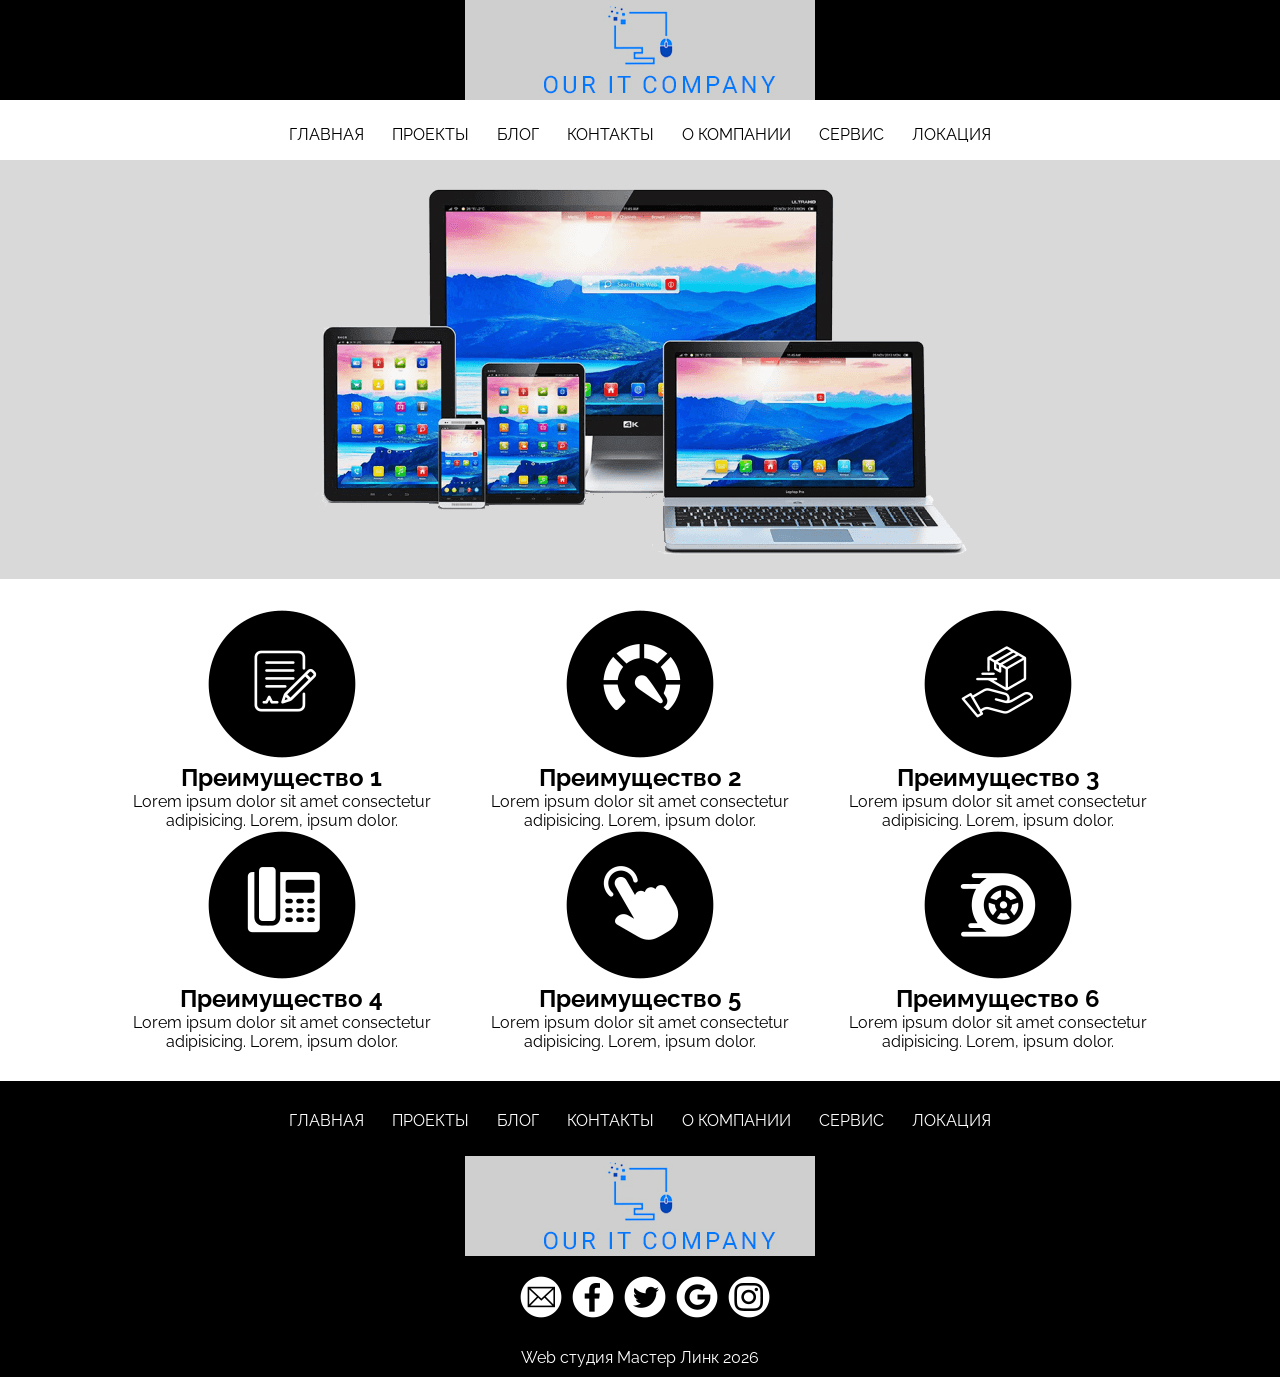
<file: index.html>
<!DOCTYPE html>
<html lang="en">

<head>
    <meta charset="UTF-8">
    <meta name="viewport" content="width=device-width, initial-scale=1.0">
    <title>Вёрстка Адаптивного Сайта</title>
    <link rel="stylesheet" href="css/style.css">

    <!-- подключение google шрифта Raleway -->
    <link rel="preconnect" href="https://fonts.googleapis.com">
    <link rel="preconnect" href="https://fonts.gstatic.com" crossorigin>
    <link
        href="https://fonts.googleapis.com/css2?family=Google+Sans:ital,opsz,wght@0,17..18,400..700;1,17..18,400..700&family=Open+Sans:ital,wght@0,300..800;1,300..800&family=Raleway:ital,wght@0,100..900;1,100..900&display=swap"
        rel="stylesheet">

</head>

<body>

    <header class="header">

        <div class="logo">
            <a href="index.html">
                <img class="grafic_logo" src="images/Logotip.jpg" alt="logo">
            </a>
        </div>

        <nav>
            <div class="top_nav" id="my_top_nav">
                <a href="index.html">ГЛАВНАЯ</a>
                <a href="projects.html">ПРОЕКТЫ</a>
                <a href="blog.html">БЛОГ</a>
                <a href="contacts.html">КОНТАКТЫ</a>
                <a href="about.html">О КОМПАНИИ</a>
                <a href="services.html">СЕРВИС</a>
                <a href="location.html">ЛОКАЦИЯ</a>
                <a id="menu" href="#" class="icon">&#9776</a>
            </div>
        </nav>

    </header>

    <main class="main">

        <div class="block_adapt_img">
            <img src="images/meb_img.jpg" alt="" class="mw-100">
        </div>

        <div class="advantages_container">
            <div class="anvantages">
                <div class="advantages_items">
                    <img src="images/Advantages_1.png" alt="">
                    <h2>Преимущество 1</h2>
                    <p>Lorem ipsum dolor sit amet consectetur adipisicing. Lorem, ipsum dolor.</p>
                </div>
                <div class="advantages_items">
                    <img src="images/Advantages_2.png" alt="">
                    <h2>Преимущество 2</h2>
                    <p>Lorem ipsum dolor sit amet consectetur adipisicing. Lorem, ipsum dolor.</p>
                </div>
                <div class="advantages_items">
                    <img src="images/Advantages_3.png" alt="">
                    <h2>Преимущество 3</h2>
                    <p>Lorem ipsum dolor sit amet consectetur adipisicing. Lorem, ipsum dolor.</p>
                </div>
                <div class="advantages_items">
                    <img src="images/Advantages_4.png" alt="">
                    <h2>Преимущество 4</h2>
                    <p>Lorem ipsum dolor sit amet consectetur adipisicing. Lorem, ipsum dolor.</p>
                </div>
                <div class="advantages_items">
                    <img src="images/Advantages_5.png" alt="">
                    <h2>Преимущество 5</h2>
                    <p>Lorem ipsum dolor sit amet consectetur adipisicing. Lorem, ipsum dolor.</p>
                </div>
                <div class="advantages_items">
                    <img src="images/Advantages_6.png" alt="">
                    <h2>Преимущество 6</h2>
                    <p>Lorem ipsum dolor sit amet consectetur adipisicing. Lorem, ipsum dolor.</p>
                </div>
            </div>
        </div>

    </main>

    <footer class="footer">

        <nav>
            <div class="footer_top_nav" id="footer_my_top_nav">
                <a href="index.html">ГЛАВНАЯ</a>
                <a href="projects.html">ПРОЕКТЫ</a>
                <a href="blog.html">БЛОГ</a>
                <a href="contacts.html">КОНТАКТЫ</a>
                <a href="about.html">О КОМПАНИИ</a>
                <a href="services.html">СЕРВИС</a>
                <a href="location.html">ЛОКАЦИЯ</a>
                <a id="menu_footer" href="#" class="icon">&#9776</a>
            </div>
        </nav>

        <div class="logo">
            <a href="index.html">
                <img class="grafic_logo" src="images/Logotip.jpg" alt="logo">
            </a>
        </div>

        <!-- <div class="social">
            <a href=""><img src="images/Icon_social_1.png" alt=""></a>
            <a href=""><img src="images/Icon_social_2.png" alt=""></a>
            <a href=""><img src="images/Icon_social_3.png" alt=""></a>
            <a href=""><img src="images/Icon_social_4.png" alt=""></a>
            <a href=""><img src="images/Icon_social_5.png" alt=""></a>
        </div> -->

         <div class="social">
            <a href="" class="img_link_1"></a>
            <a href="" class="img_link_2"></a>
            <a href="" class="img_link_3"></a>
            <a href="" class="img_link_4"></a>
            <a href="" class="img_link_5"></a>
        </div>

        <div class="footer_text">
            <p>Web студия Мастер Линк 2026</p>
        </div>

    </footer>


    <script src="js/script.js"></script>

</body>

</html>
</file>
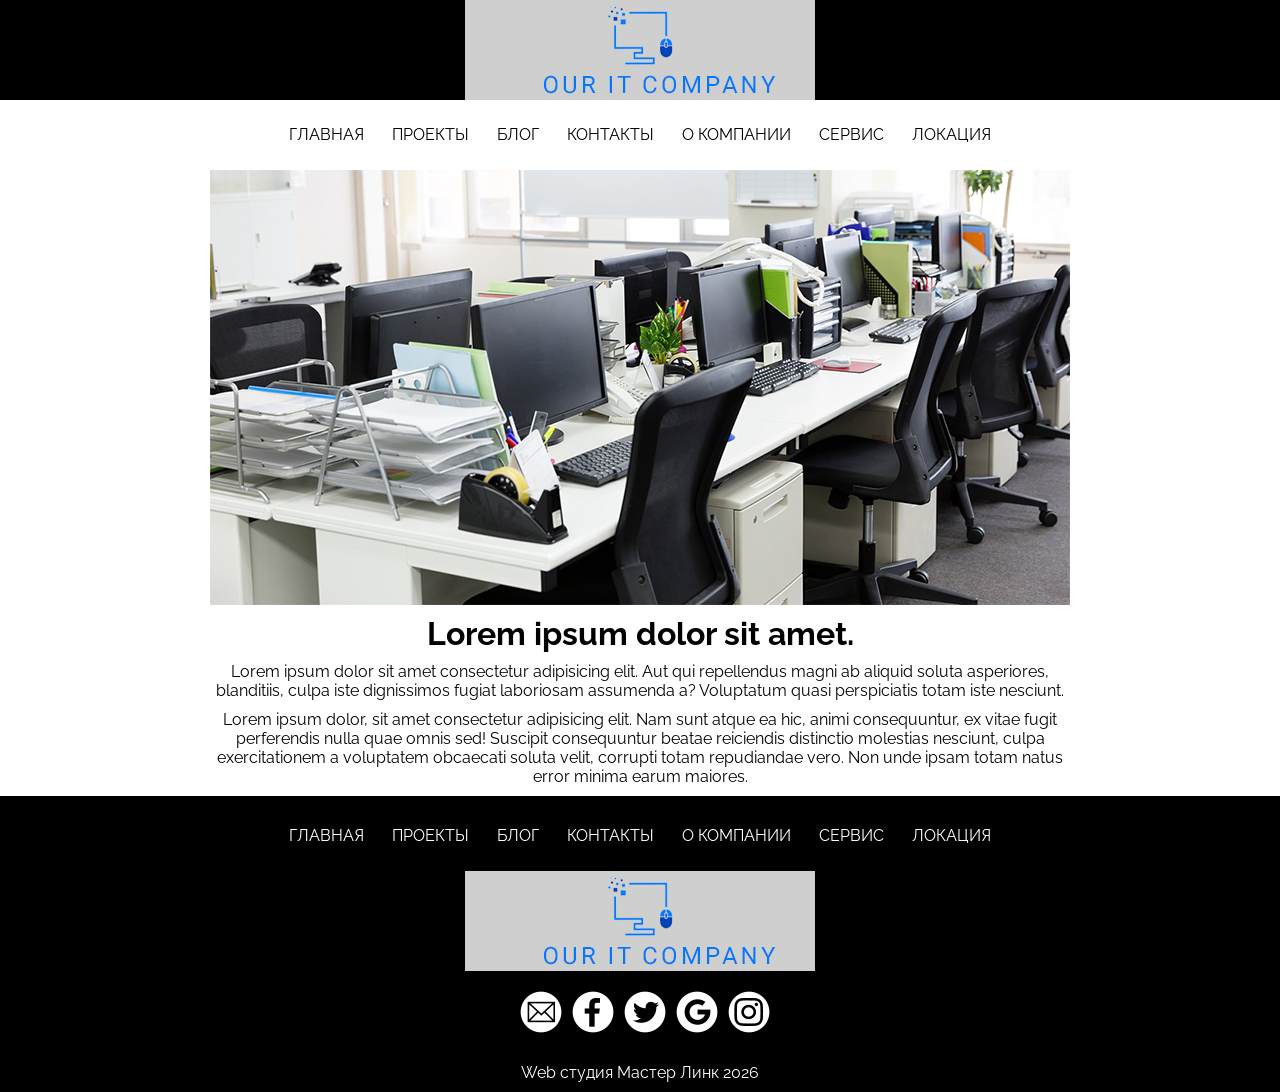
<file: about.html>
<!DOCTYPE html>
<html lang="en">

<head>
    <meta charset="UTF-8">
    <meta name="viewport" content="width=device-width, initial-scale=1.0">
    <title>Вёрстка Адаптивного Сайта</title>
    <link rel="stylesheet" href="css/style.css">

    <!-- подключение google шрифта Raleway -->
    <link rel="preconnect" href="https://fonts.googleapis.com">
    <link rel="preconnect" href="https://fonts.gstatic.com" crossorigin>
    <link
        href="https://fonts.googleapis.com/css2?family=Google+Sans:ital,opsz,wght@0,17..18,400..700;1,17..18,400..700&family=Open+Sans:ital,wght@0,300..800;1,300..800&family=Raleway:ital,wght@0,100..900;1,100..900&display=swap"
        rel="stylesheet">

</head>

<body>

    <header class="header">

        <div class="logo">
            <a href="index.html">
                <img class="grafic_logo" src="images/Logotip.jpg" alt="logo">
            </a>
        </div>

        <nav>
            <div class="top_nav" id="my_top_nav">
                <a href="index.html">ГЛАВНАЯ</a>
                <a href="projects.html">ПРОЕКТЫ</a>
                <a href="blog.html">БЛОГ</a>
                <a href="contacts.html">КОНТАКТЫ</a>
                <a href="about.html">О КОМПАНИИ</a>
                <a href="services.html">СЕРВИС</a>
                <a href="location.html">ЛОКАЦИЯ</a>
                <a id="menu" href="#" class="icon">&#9776</a>
            </div>
        </nav>

    </header>

    <main class="main">

        <div class="about_container">
            <img src="images/About_company.png" alt="">
            <h1>Lorem ipsum dolor sit amet.</h1>
            <p>Lorem ipsum dolor sit amet consectetur adipisicing elit. Aut qui
                repellendus magni ab aliquid soluta asperiores, blanditiis, culpa
                iste dignissimos fugiat laboriosam assumenda a? Voluptatum quasi
                perspiciatis totam iste nesciunt.</p> 
            <p>Lorem ipsum dolor, sit amet consectetur adipisicing elit.
                Nam sunt atque ea hic, animi consequuntur, ex vitae fugit
                perferendis nulla quae omnis sed! Suscipit consequuntur beatae
                reiciendis distinctio molestias nesciunt, culpa exercitationem a
                voluptatem obcaecati soluta velit, corrupti totam repudiandae vero.
                Non unde ipsam totam natus error minima earum maiores.</p>
        </div>

    </main>

    <footer class="footer">

        <nav>
            <div class="footer_top_nav" id="footer_my_top_nav">
                <a href="index.html">ГЛАВНАЯ</a>
                <a href="projects.html">ПРОЕКТЫ</a>
                <a href="blog.html">БЛОГ</a>
                <a href="contacts.html">КОНТАКТЫ</a>
                <a href="about.html">О КОМПАНИИ</a>
                <a href="services.html">СЕРВИС</a>
                <a href="location.html">ЛОКАЦИЯ</a>
                <a id="menu_footer" href="#" class="icon">&#9776</a>
            </div>
        </nav>

        <div class="logo">
            <a href="index.html">
                <img class="grafic_logo" src="images/Logotip.jpg" alt="logo">
            </a>
        </div>

        <!-- <div class="social">
            <a href=""><img src="images/Icon_social_1.png" alt=""></a>
            <a href=""><img src="images/Icon_social_2.png" alt=""></a>
            <a href=""><img src="images/Icon_social_3.png" alt=""></a>
            <a href=""><img src="images/Icon_social_4.png" alt=""></a>
            <a href=""><img src="images/Icon_social_5.png" alt=""></a>
        </div> -->

        <div class="social">
            <a href="" class="img_link_1"></a>
            <a href="" class="img_link_2"></a>
            <a href="" class="img_link_3"></a>
            <a href="" class="img_link_4"></a>
            <a href="" class="img_link_5"></a>
        </div>

        <div class="footer_text">
            <p>Web студия Мастер Линк 2026</p>
        </div>

    </footer>


    <script src="js/script.js"></script>

</body>

</html>
</file>
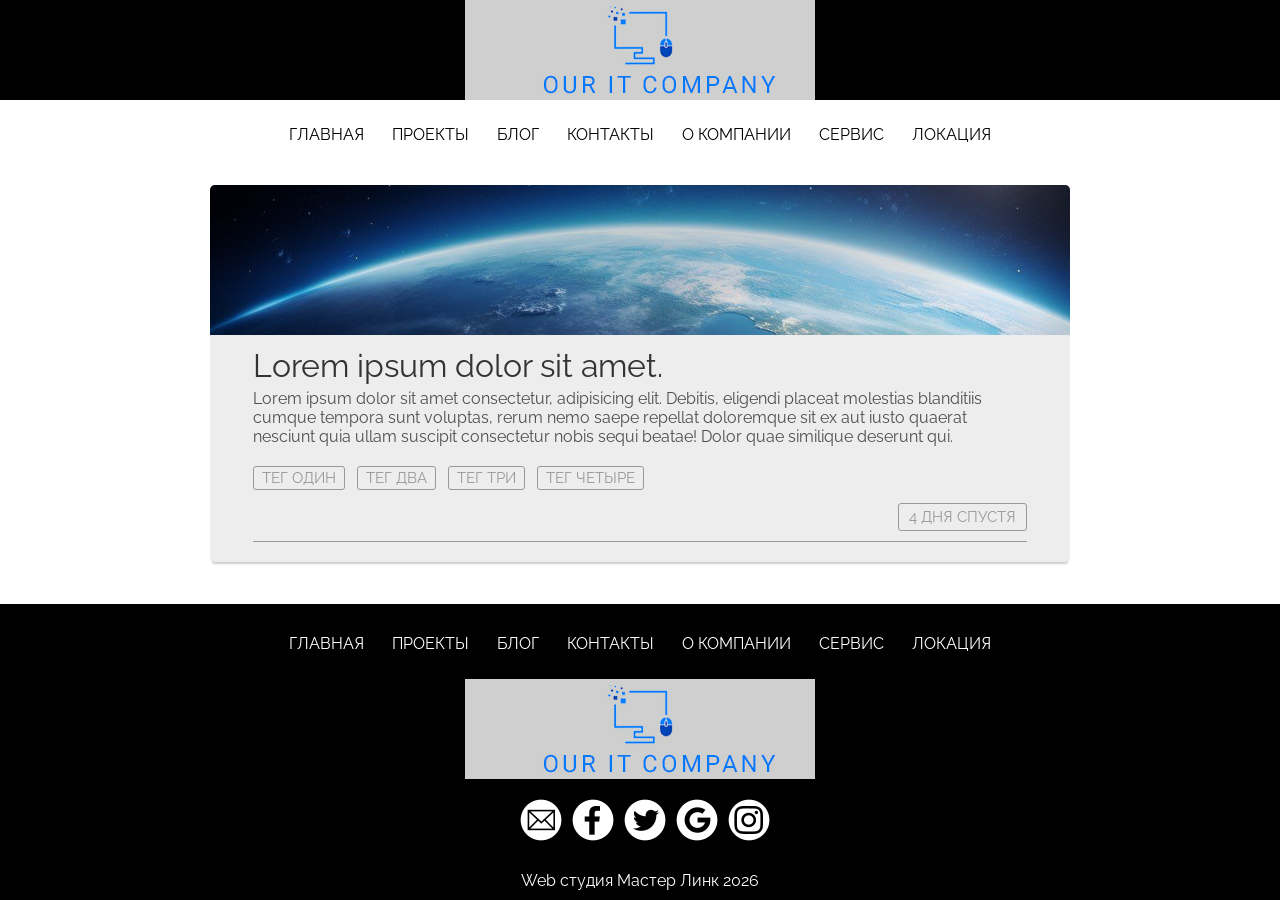
<file: blog.html>
<!DOCTYPE html>
<html lang="en">

<head>
    <meta charset="UTF-8">
    <meta name="viewport" content="width=device-width, initial-scale=1.0">
    <title>Вёрстка Адаптивного Сайта</title>
    <link rel="stylesheet" href="css/style.css">

    <!-- подключение google шрифта Raleway -->
    <link rel="preconnect" href="https://fonts.googleapis.com">
    <link rel="preconnect" href="https://fonts.gstatic.com" crossorigin>
    <link
        href="https://fonts.googleapis.com/css2?family=Google+Sans:ital,opsz,wght@0,17..18,400..700;1,17..18,400..700&family=Open+Sans:ital,wght@0,300..800;1,300..800&family=Raleway:ital,wght@0,100..900;1,100..900&display=swap"
        rel="stylesheet">

</head>

<body>

    <header class="header">

        <div class="logo">
            <a href="index.html">
                <img class="grafic_logo" src="images/Logotip.jpg" alt="logo">
            </a>
        </div>

        <nav>
            <div class="top_nav" id="my_top_nav">
                <a href="index.html">ГЛАВНАЯ</a>
                <a href="projects.html">ПРОЕКТЫ</a>
                <a href="blog.html">БЛОГ</a>
                <a href="contacts.html">КОНТАКТЫ</a>
                <a href="about.html">О КОМПАНИИ</a>
                <a href="services.html">СЕРВИС</a>
                <a href="location.html">ЛОКАЦИЯ</a>
                <a id="menu" href="#" class="icon">&#9776</a>
            </div>
        </nav>

    </header>

    <main class="main">

        <div class="blog_container">
            <div class="blog_header">
                <div class="blog_cover">

                </div>
            </div>
            <div class="blog_body">
                <div class="blog_title">
                    <h1><a href="#">Lorem ipsum dolor sit amet.</a></h1>
                </div>
                <div class="blog_text">
                    <p>Lorem ipsum dolor sit amet consectetur, adipisicing elit.
                        Debitis, eligendi placeat molestias blanditiis cumque tempora
                        sunt voluptas, rerum nemo saepe repellat doloremque sit ex aut
                        iusto quaerat nesciunt quia ullam suscipit consectetur nobis
                        sequi beatae! Dolor quae similique deserunt qui.</p>
                </div>
                <div class="blog_tags">
                    <ul>
                        <li><a href="#">Тег один</a>
                        </li>
                        <li><a href="#">Тег два</a>
                        </li>
                        <li><a href="#">Тег три</a>
                        </li>
                        <li><a href="#">Тег четыре</a>
                        </li>
                    </ul>
                </div>
            </div>
            <div class="blog_footer">
                <ul>
                    <li class="publication_date">4 дня спустя</li>
                </ul>
            </div>
        </div>


    </main>

    <footer class="footer">

        <nav>
            <div class="footer_top_nav" id="footer_my_top_nav">
                <a href="index.html">ГЛАВНАЯ</a>
                <a href="projects.html">ПРОЕКТЫ</a>
                <a href="blog.html">БЛОГ</a>
                <a href="contacts.html">КОНТАКТЫ</a>
                <a href="about.html">О КОМПАНИИ</a>
                <a href="services.html">СЕРВИС</a>
                <a href="location.html">ЛОКАЦИЯ</a>
                <a id="menu_footer" href="#" class="icon">&#9776</a>
            </div>
        </nav>

        <div class="logo">
            <a href="index.html">
                <img class="grafic_logo" src="images/Logotip.jpg" alt="logo">
            </a>
        </div>

        <!-- <div class="social">
            <a href=""><img src="images/Icon_social_1.png" alt=""></a>
            <a href=""><img src="images/Icon_social_2.png" alt=""></a>
            <a href=""><img src="images/Icon_social_3.png" alt=""></a>
            <a href=""><img src="images/Icon_social_4.png" alt=""></a>
            <a href=""><img src="images/Icon_social_5.png" alt=""></a>
        </div> -->

        <div class="social">
            <a href="" class="img_link_1"></a>
            <a href="" class="img_link_2"></a>
            <a href="" class="img_link_3"></a>
            <a href="" class="img_link_4"></a>
            <a href="" class="img_link_5"></a>
        </div>

        <div class="footer_text">
            <p>Web студия Мастер Линк 2026</p>
        </div>

    </footer>


    <script src="js/script.js"></script>

</body>

</html>
</file>
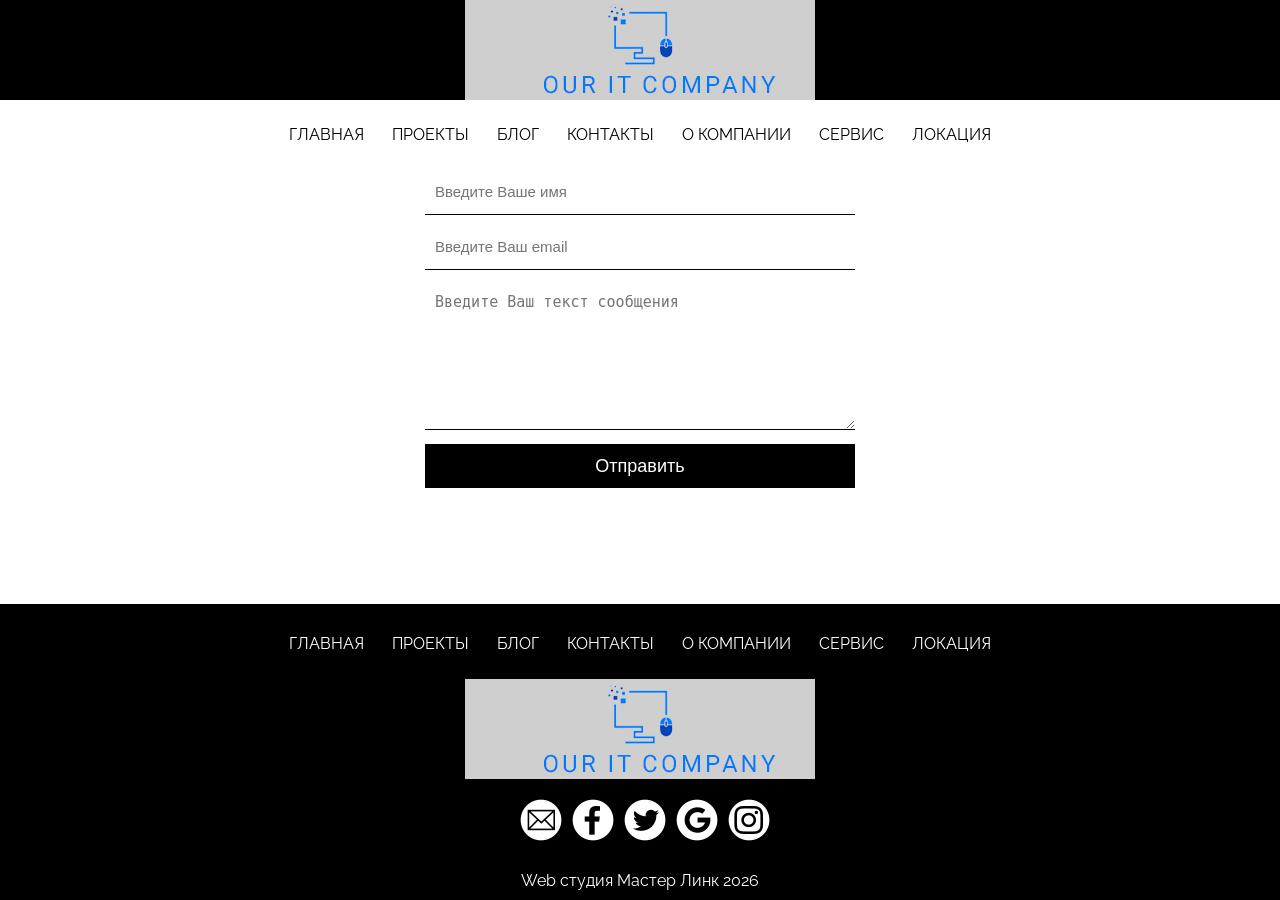
<file: contacts.html>
<!DOCTYPE html>
<html lang="en">

<head>
    <meta charset="UTF-8">
    <meta name="viewport" content="width=device-width, initial-scale=1.0">
    <title>Вёрстка Адаптивного Сайта</title>
    <link rel="stylesheet" href="css/style.css">

    <!-- подключение google шрифта Raleway -->
    <link rel="preconnect" href="https://fonts.googleapis.com">
    <link rel="preconnect" href="https://fonts.gstatic.com" crossorigin>
    <link
        href="https://fonts.googleapis.com/css2?family=Google+Sans:ital,opsz,wght@0,17..18,400..700;1,17..18,400..700&family=Open+Sans:ital,wght@0,300..800;1,300..800&family=Raleway:ital,wght@0,100..900;1,100..900&display=swap"
        rel="stylesheet">

</head>

<body>

    <header class="header">

        <div class="logo">
            <a href="index.html">
                <img class="grafic_logo" src="images/Logotip.jpg" alt="logo">
            </a>
        </div>

        <nav>
            <div class="top_nav" id="my_top_nav">
                <a href="index.html">ГЛАВНАЯ</a>
                <a href="projects.html">ПРОЕКТЫ</a>
                <a href="blog.html">БЛОГ</a>
                <a href="contacts.html">КОНТАКТЫ</a>
                <a href="about.html">О КОМПАНИИ</a>
                <a href="services.html">СЕРВИС</a>
                <a href="location.html">ЛОКАЦИЯ</a>
                <a id="menu" href="#" class="icon">&#9776</a>
            </div>
        </nav>

    </header>

    <main class="main">

        <div class="form_container">

            <form class="form" action="">
                <p><input type="text" class="feedback_input" name="name" placeholder="Введите Ваше имя" id="name"></p>
                <p><input type="text" class="feedback_input" name="email" placeholder="Введите Ваш email" id="email"></p>
                <p><textarea name="text" class="feedback_input" id="id_textarea" placeholder="Введите Ваш текст сообщения"></textarea></p> 
                <input type="submit" class="button_submit" value="Отправить">               
            </form>
            
        </div>

    </main>

    <footer class="footer">

        <nav>
            <div class="footer_top_nav" id="footer_my_top_nav">
                <a href="index.html">ГЛАВНАЯ</a>
                <a href="projects.html">ПРОЕКТЫ</a>
                <a href="blog.html">БЛОГ</a>
                <a href="contacts.html">КОНТАКТЫ</a>
                <a href="about.html">О КОМПАНИИ</a>
                <a href="services.html">СЕРВИС</a>
                <a href="location.html">ЛОКАЦИЯ</a>
                <a id="menu_footer" href="#" class="icon">&#9776</a>
            </div>
        </nav>

        <div class="logo">
            <a href="index.html">
                <img class="grafic_logo" src="images/Logotip.jpg" alt="logo">
            </a>
        </div>

        <!-- <div class="social">
            <a href=""><img src="images/Icon_social_1.png" alt=""></a>
            <a href=""><img src="images/Icon_social_2.png" alt=""></a>
            <a href=""><img src="images/Icon_social_3.png" alt=""></a>
            <a href=""><img src="images/Icon_social_4.png" alt=""></a>
            <a href=""><img src="images/Icon_social_5.png" alt=""></a>
        </div> -->

        <div class="social">
            <a href="" class="img_link_1"></a>
            <a href="" class="img_link_2"></a>
            <a href="" class="img_link_3"></a>
            <a href="" class="img_link_4"></a>
            <a href="" class="img_link_5"></a>
        </div>

        <div class="footer_text">
            <p>Web студия Мастер Линк 2026</p>
        </div>

    </footer>


    <script src="js/script.js"></script>

</body>

</html>
</file>
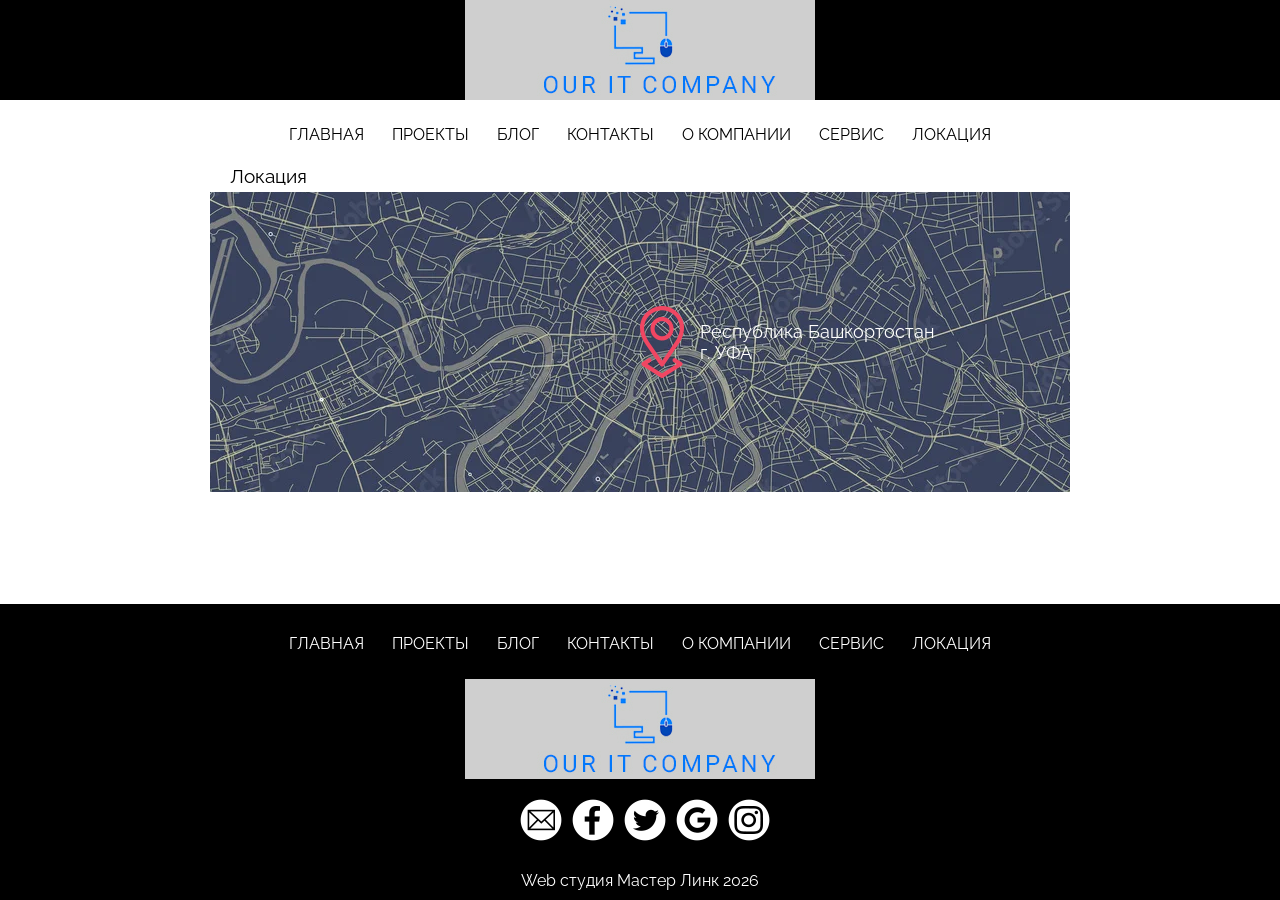
<file: location.html>
<!DOCTYPE html>
<html lang="en">

<head>
    <meta charset="UTF-8">
    <meta name="viewport" content="width=device-width, initial-scale=1.0">
    <title>Вёрстка Адаптивного Сайта</title>
    <link rel="stylesheet" href="css/style.css">

    <!-- подключение google шрифта Raleway -->
    <link rel="preconnect" href="https://fonts.googleapis.com">
    <link rel="preconnect" href="https://fonts.gstatic.com" crossorigin>
    <link
        href="https://fonts.googleapis.com/css2?family=Google+Sans:ital,opsz,wght@0,17..18,400..700;1,17..18,400..700&family=Open+Sans:ital,wght@0,300..800;1,300..800&family=Raleway:ital,wght@0,100..900;1,100..900&display=swap"
        rel="stylesheet">

</head>

<body>

    <header class="header">

        <div class="logo">
            <a href="index.html">
                <img class="grafic_logo" src="images/Logotip.jpg" alt="logo">
            </a>
        </div>

        <nav>
            <div class="top_nav" id="my_top_nav">
                <a href="index.html">ГЛАВНАЯ</a>
                <a href="projects.html">ПРОЕКТЫ</a>
                <a href="blog.html">БЛОГ</a>
                <a href="contacts.html">КОНТАКТЫ</a>
                <a href="about.html">О КОМПАНИИ</a>
                <a href="services.html">СЕРВИС</a>
                <a href="location.html">ЛОКАЦИЯ</a>
                <a id="menu" href="#" class="icon">&#9776</a>
            </div>
        </nav>

    </header>

    <main class="main">

        <div id="map">

            <div class="map_header">
                <h3>Локация</h3>
            </div>

            <div class="map_img_and_text">
                <!-- данный пример из документации skypro (Размещение текста на изображении) -->
                <div class="image-container">
                    <img src="images/Map_img.png" alt="Описание изображения">
                    <div class="text-overlay">                       
                        Республика Башкортостан <br>
                        г. УФА
                    </div>
                </div>
                <!-- Конец примера skypro -->
            </div>           

        </div>
        
    </main>

    <footer class="footer">

        <nav>
            <div class="footer_top_nav" id="footer_my_top_nav">
                <a href="index.html">ГЛАВНАЯ</a>
                <a href="projects.html">ПРОЕКТЫ</a>
                <a href="blog.html">БЛОГ</a>
                <a href="contacts.html">КОНТАКТЫ</a>
                <a href="about.html">О КОМПАНИИ</a>
                <a href="services.html">СЕРВИС</a>
                <a href="location.html">ЛОКАЦИЯ</a>
                <a id="menu_footer" href="#" class="icon">&#9776</a>
            </div>
        </nav>

        <div class="logo">
            <a href="index.html">
                <img class="grafic_logo" src="images/Logotip.jpg" alt="logo">
            </a>
        </div>

        <!-- <div class="social">
            <a href=""><img src="images/Icon_social_1.png" alt=""></a>
            <a href=""><img src="images/Icon_social_2.png" alt=""></a>
            <a href=""><img src="images/Icon_social_3.png" alt=""></a>
            <a href=""><img src="images/Icon_social_4.png" alt=""></a>
            <a href=""><img src="images/Icon_social_5.png" alt=""></a>
        </div> -->

        <div class="social">
            <a href="" class="img_link_1"></a>
            <a href="" class="img_link_2"></a>
            <a href="" class="img_link_3"></a>
            <a href="" class="img_link_4"></a>
            <a href="" class="img_link_5"></a>
        </div>

        <div class="footer_text">
            <p>Web студия Мастер Линк 2026</p>
        </div>

    </footer>


    <script src="js/script.js"></script>

</body>

</html>
</file>
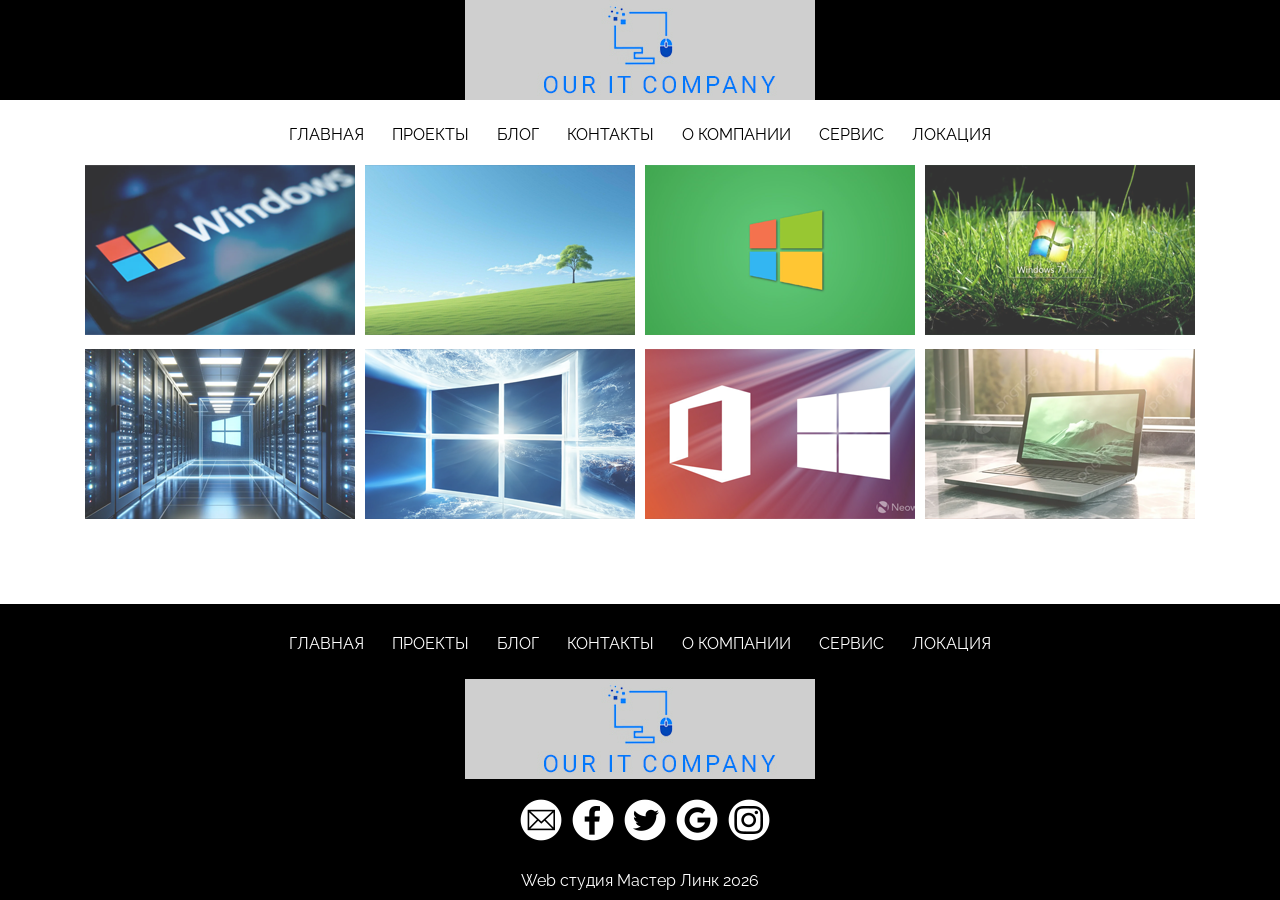
<file: projects.html>
<!DOCTYPE html>
<html lang="en">

<head>
    <meta charset="UTF-8">
    <meta name="viewport" content="width=device-width, initial-scale=1.0">
    <title>Вёрстка Адаптивного Сайта</title>
    <link rel="stylesheet" href="css/style.css">

    <!-- подключение google шрифта Raleway -->
    <link rel="preconnect" href="https://fonts.googleapis.com">
    <link rel="preconnect" href="https://fonts.gstatic.com" crossorigin>
    <link
        href="https://fonts.googleapis.com/css2?family=Google+Sans:ital,opsz,wght@0,17..18,400..700;1,17..18,400..700&family=Open+Sans:ital,wght@0,300..800;1,300..800&family=Raleway:ital,wght@0,100..900;1,100..900&display=swap"
        rel="stylesheet">

</head>

<body>

    <header class="header">

        <div class="logo">
            <a href="index.html">
                <img class="grafic_logo" src="images/Logotip.jpg" alt="logo">
            </a>
        </div>

        <nav>
            <div class="top_nav" id="my_top_nav">
                <a href="index.html">ГЛАВНАЯ</a>
                <a href="projects.html">ПРОЕКТЫ</a>
                <a href="blog.html">БЛОГ</a>
                <a href="contacts.html">КОНТАКТЫ</a>
                <a href="about.html">О КОМПАНИИ</a>
                <a href="services.html">СЕРВИС</a>
                <a href="location.html">ЛОКАЦИЯ</a>
                <a id="menu" href="#" class="icon">&#9776</a>
            </div>
        </nav>

    </header>

    <main class="main">

        <div class="project">
            <div class="gallery">
                <div class="photo_item">
                    <img src="images/gallery_slides/Img_gallery_1.png" alt="">
                </div>
                <div class="photo_item">
                    <img src="images/gallery_slides/Img_gallery_2.png" alt="">
                </div>
                <div class="photo_item">
                    <img src="images/gallery_slides/Img_gallery_3.png" alt="">
                </div>
                <div class="photo_item">
                    <img src="images/gallery_slides/Img_gallery_4.png" alt="">
                </div>
                <div class="photo_item">
                    <img src="images/gallery_slides/Img_gallery_5.png" alt="">
                </div>
                <div class="photo_item">
                    <img src="images/gallery_slides/Img_gallery_6.png" alt="">
                </div>
                <div class="photo_item">
                    <img src="images/gallery_slides/Img_gallery_7.png" alt="">
                </div>
                  <div class="photo_item">
                    <img src="images/gallery_slides/Img_gallery_8.png" alt="">
                </div>
            </div>
        </div>

    </main>

    <footer class="footer">

        <nav>
            <div class="footer_top_nav" id="footer_my_top_nav">
                <a href="index.html">ГЛАВНАЯ</a>
                <a href="projects.html">ПРОЕКТЫ</a>
                <a href="blog.html">БЛОГ</a>
                <a href="contacts.html">КОНТАКТЫ</a>
                <a href="about.html">О КОМПАНИИ</a>
                <a href="services.html">СЕРВИС</a>
                <a href="location.html">ЛОКАЦИЯ</a>
                <a id="menu_footer" href="#" class="icon">&#9776</a>
            </div>
        </nav>

        <div class="logo">
            <a href="index.html">
                <img class="grafic_logo" src="images/Logotip.jpg" alt="logo">
            </a>
        </div>

        <!-- <div class="social">
            <a href=""><img src="images/Icon_social_1.png" alt=""></a>
            <a href=""><img src="images/Icon_social_2.png" alt=""></a>
            <a href=""><img src="images/Icon_social_3.png" alt=""></a>
            <a href=""><img src="images/Icon_social_4.png" alt=""></a>
            <a href=""><img src="images/Icon_social_5.png" alt=""></a>
        </div> -->

        <div class="social">
            <a href="" class="img_link_1"></a>
            <a href="" class="img_link_2"></a>
            <a href="" class="img_link_3"></a>
            <a href="" class="img_link_4"></a>
            <a href="" class="img_link_5"></a>
        </div>

        <div class="footer_text">
            <p>Web студия Мастер Линк 2026</p>
        </div>

    </footer>


    <script src="js/script.js"></script>

</body>

</html>
</file>
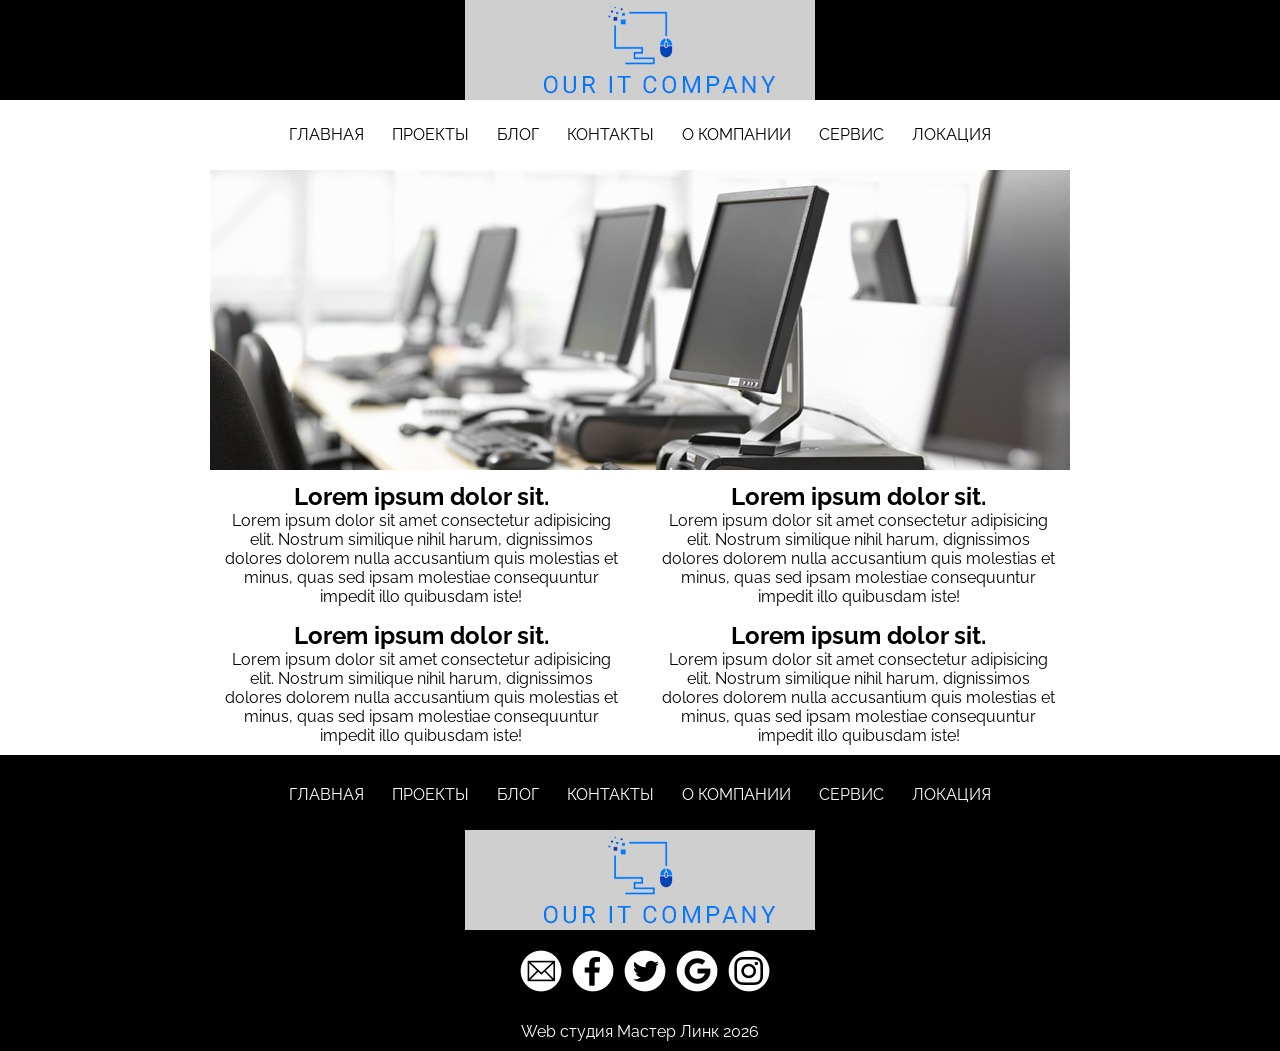
<file: services.html>
<!DOCTYPE html>
<html lang="en">

<head>
    <meta charset="UTF-8">
    <meta name="viewport" content="width=device-width, initial-scale=1.0">
    <title>Вёрстка Адаптивного Сайта</title>
    <link rel="stylesheet" href="css/style.css">

    <!-- подключение google шрифта Raleway -->
    <link rel="preconnect" href="https://fonts.googleapis.com">
    <link rel="preconnect" href="https://fonts.gstatic.com" crossorigin>
    <link
        href="https://fonts.googleapis.com/css2?family=Google+Sans:ital,opsz,wght@0,17..18,400..700;1,17..18,400..700&family=Open+Sans:ital,wght@0,300..800;1,300..800&family=Raleway:ital,wght@0,100..900;1,100..900&display=swap"
        rel="stylesheet">

</head>

<body>

    <header class="header">

        <div class="logo">
            <a href="index.html">
                <img class="grafic_logo" src="images/Logotip.jpg" alt="logo">
            </a>
        </div>

        <nav>
            <div class="top_nav" id="my_top_nav">
                <a href="index.html">ГЛАВНАЯ</a>
                <a href="projects.html">ПРОЕКТЫ</a>
                <a href="blog.html">БЛОГ</a>
                <a href="contacts.html">КОНТАКТЫ</a>
                <a href="about.html">О КОМПАНИИ</a>
                <a href="services.html">СЕРВИС</a>
                <a href="location.html">ЛОКАЦИЯ</a>
                <a id="menu" href="#" class="icon">&#9776</a>
            </div>
        </nav>

    </header>

    <main class="main">

        <div class="services_container">
            <img src="images/Services_img.png" alt="">
            <div class="services_blocks">
                <div class="services_item_block">
                    <h2>Lorem ipsum dolor sit.</h2>
                    <p>Lorem ipsum dolor sit amet consectetur adipisicing elit.
                        Nostrum similique nihil harum, dignissimos dolores dolorem
                        nulla accusantium quis molestias et minus, quas sed ipsam
                        molestiae consequuntur impedit illo quibusdam iste!</p>
                </div>
                <div class="services_item_block">
                    <h2>Lorem ipsum dolor sit.</h2>
                    <p>Lorem ipsum dolor sit amet consectetur adipisicing elit.
                        Nostrum similique nihil harum, dignissimos dolores dolorem
                        nulla accusantium quis molestias et minus, quas sed ipsam
                        molestiae consequuntur impedit illo quibusdam iste!</p>
                </div>
                <div class="services_item_block">
                    <h2>Lorem ipsum dolor sit.</h2>
                    <p>Lorem ipsum dolor sit amet consectetur adipisicing elit.
                        Nostrum similique nihil harum, dignissimos dolores dolorem
                        nulla accusantium quis molestias et minus, quas sed ipsam
                        molestiae consequuntur impedit illo quibusdam iste!</p>
                </div>
                <div class="services_item_block">
                    <h2>Lorem ipsum dolor sit.</h2>
                    <p>Lorem ipsum dolor sit amet consectetur adipisicing elit.
                        Nostrum similique nihil harum, dignissimos dolores dolorem
                        nulla accusantium quis molestias et minus, quas sed ipsam
                        molestiae consequuntur impedit illo quibusdam iste!</p>
                </div>
            </div>
        </div>

    </main>

    <footer class="footer">

        <nav>
            <div class="footer_top_nav" id="footer_my_top_nav">
                <a href="index.html">ГЛАВНАЯ</a>
                <a href="projects.html">ПРОЕКТЫ</a>
                <a href="blog.html">БЛОГ</a>
                <a href="contacts.html">КОНТАКТЫ</a>
                <a href="about.html">О КОМПАНИИ</a>
                <a href="services.html">СЕРВИС</a>
                <a href="location.html">ЛОКАЦИЯ</a>
                <a id="menu_footer" href="#" class="icon">&#9776</a>
            </div>
        </nav>

        <div class="logo">
            <a href="index.html">
                <img class="grafic_logo" src="images/Logotip.jpg" alt="logo">
            </a>
        </div>

        <!-- <div class="social">
            <a href=""><img src="images/Icon_social_1.png" alt=""></a>
            <a href=""><img src="images/Icon_social_2.png" alt=""></a>
            <a href=""><img src="images/Icon_social_3.png" alt=""></a>
            <a href=""><img src="images/Icon_social_4.png" alt=""></a>
            <a href=""><img src="images/Icon_social_5.png" alt=""></a>
        </div> -->

        <div class="social">
            <a href="" class="img_link_1"></a>
            <a href="" class="img_link_2"></a>
            <a href="" class="img_link_3"></a>
            <a href="" class="img_link_4"></a>
            <a href="" class="img_link_5"></a>
        </div>

        <div class="footer_text">
            <p>Web студия Мастер Линк 2026</p>
        </div>

    </footer>


    <script src="js/script.js"></script>

</body>

</html>
</file>
<file: css/style.css>
/* Урок 1    Начало     Шапка сайта */

* {
    margin: 0;
    padding: 0;
}

a {
    text-decoration: none;
}

li {
    text-decoration: none;
    list-style: none;
}

body {

    /* стили для подключения google шрифта Raleway */
    font-family: 'Raleway', sans-serif;

    /* .google-sans-<uniquifier> {
        font-family: "Google Sans", sans-serif;
        font-optical-sizing: auto;
        font-weight: <weight>;
        font-style: normal;
        font-variation-settings:
            "GRAD" 0;
    }

    .raleway-<uniquifier> {
        font-family: "Raleway", sans-serif;
        font-optical-sizing: auto;
        font-weight: <weight>;
        font-style: normal;
    }     */
}

/* Прижать футер к низу окна браузера */

html {
    height: 100%;
}

body {
    height: 100%;
    display: flex;
    flex-direction: column;
}

.header {}

.main {
    flex-grow: 1;
}

.footer {}

/* конец прижать футер к низу окна браузера */

.logo {
    background: #000;
    width: 100%;
    /* height: 110px; */
    /* высоту задавать не нужно - иначе при значении ширины 360 пикселей и меньше, 
    блок .logo не масштабируется, тоесть не сжимается, при уменьшении окна браузера */
    display: flex;
    justify-content: center;
}

.logo a {}

.grafic_logo {
    padding: 5px;
    max-width: 100%;
    box-sizing: border-box;
    display: block;
    margin: 0;
    padding: 0;
    /* box-sizing: border-box; - после установки этого свойства для img исчезает 
    горизонтальный скроллер для ширины 360 пикселов и меньше, 
    Ну и максимальная ширина - должна быть указана в 100% */
    /* border-box; это такое свойство которое изменяет алгоритмы расчёта ширины и высоты
    элемента, свойства width и height включают в себя значение полей и границ, кроме 
    отступов */
}

nav {
    margin: 0 auto;
    max-width: 860px;
    /* задаём значение ширины max-width: 860px, 
    если задать значение width:860px, то появится горизонтальный скроллер при ширине 860 
    пикселей и меньше */
    height: 50px;
    padding-top: 10px;
    /* border: 1px solid red; */
}

.top_nav {
    background: #fff;
    font-size: 16px;
    margin-top: 15px;
    /* border: 1px solid green; */
    text-align: center;
    /* центрирует меню */
}

.top_nav a {
    color: #000;
    text-align: center;
    padding: 14px 12px;
    font-size: 16px;
}

.top_nav a:hover {
    border-bottom: 2px solid #000;
}

.top_nav .icon {
    display: none;
}


/* Урок 2    Вёрстка на флексбокс    Адаптивное изображение    Преимущества */

.mw-100 {
    max-width: 100%;
    /* стиль для адаптивного изображения */
}

.block_adapt_img {
    background: #d9d9d9;
    /* background: red; */
    display: flex;
    justify-content: center;
    /* центрирование содержимого блока для изображения */
}

.advantages_container {
    display: flex;
    justify-content: center;
    /* background: red; */
}

.anvantages {
    /* width: 860px; */
    width: 80%;
    padding-top: 30px;
    padding-bottom: 30px;
    /* border: 1px solid blue; */
    display: flex;
    justify-content: space-between;
    text-align: center;
    flex-wrap: wrap;
}

.advantages_items {
    width: 30%;
    /* border: 1px solid red; */
}


/* Урок 3    Футер */

footer {
    width: 100%;
    height: auto;
    background: #000;
    margin: 0 auto;
    text-align: center;
    padding-top: 5px;
    color: #fff;
    /* border: 1px solid red; */
}

/* меню в футере */

footer nav {
    margin: 0 auto;
    max-width: 860px;
    /* задаём значение ширины max-width: 860px, 
    если задать значение width:860px, то появится горизонтальный скроллер при ширине 860 
    пикселей и меньше */
    height: 50px;
    /* border: 1px solid red; */
}

.footer_top_nav {
    background: #000;
    font-size: 16px;
    margin-top: 15px;
    /* border: 1px solid green; */
    text-align: center;
    /* центрирует меню */
}

.footer_top_nav a {
    color: #fff;
    text-align: center;
    padding: 14px 12px;
    font-size: 16px;
}

.footer_top_nav a:hover {
    border-bottom: 2px solid #fff;
}

.footer_top_nav .icon {
    display: none;
}

/* конец меню в футере  */

footer a {
    color: #fff;
}

footer .logo {
    padding-top: 10px;
    padding-bottom: 10px;
}

footer .logo .grafic_logo {
    padding: 5px;
    max-width: 100%;
    box-sizing: border-box;
    display: block;
    margin: 0;
    padding: 0;
}

.social {
    padding-top: 10px;
    padding-bottom: 10px;
    /* border: 1px solid red; */
    margin: 0 auto;
    /* width: 280px;    */
    max-width: 280px;
    /* width: 80%; */
    /* если значение ширины указано в пикселях, width: 280px; то блок .social a не 
    переходит на следующюю строку (при уменьшении ширины окна браузера) по свойству 
    flex-wrap: wrap; 
    Чтоб был переход на следующюю строку используйте значение либо max-width: 280px;
    либо width: 80%; */
}

.social {
    display: flex;
    justify-content: center;
    flex-wrap: wrap;
}

.social a {
    margin-left: 10px;
}

/* .social img {
    margin-left: 10px; 
    display: block;
    width: 42px;
    height: 42px;
}

.social img:hover {
    background: url('../images/Icon_social_1_hover.png');  
    background: #ff0000;       
    z-index: 10;    
} */

.social .img_link_1 {
    background: url('../images/Icon_social_1.png');
    /* Исходное изображение */
    display: block;
    /* Преобразуем ссылку в блочный элемент */
    width: 42px;
    /* Ширина ссылки */
    height: 42px;
    /* Высота ссылки */
}

.social .img_link_1:hover {
    background: url('../images/Icon_social_1_hover.png');
    /* Исходное изображение */
}

.social .img_link_2 {
    background: url('../images/Icon_social_2.png');
    /* Исходное изображение */
    display: block;
    /* Преобразуем ссылку в блочный элемент */
    width: 42px;
    /* Ширина ссылки */
    height: 42px;
    /* Высота ссылки */
}

.social .img_link_2:hover {
    background: url('../images/Icon_social_2_hover.png');
    /* Исходное изображение */
}

.social .img_link_3 {
    background: url('../images/Icon_social_3.png');
    /* Исходное изображение */
    display: block;
    /* Преобразуем ссылку в блочный элемент */
    width: 42px;
    /* Ширина ссылки */
    height: 42px;
    /* Высота ссылки */
}

.social .img_link_3:hover {
    background: url('../images/Icon_social_3_hover.png');
    /* Исходное изображение */
}

.social .img_link_4 {
    background: url('../images/Icon_social_4.png');
    /* Исходное изображение */
    display: block;
    /* Преобразуем ссылку в блочный элемент */
    width: 42px;
    /* Ширина ссылки */
    height: 42px;
    /* Высота ссылки */
}

.social .img_link_4:hover {
    background: url('../images/Icon_social_4_hover.png');
    /* Исходное изображение */
}

.social .img_link_5 {
    background: url('../images/Icon_social_5.png');
    /* Исходное изображение */
    display: block;
    /* Преобразуем ссылку в блочный элемент */
    width: 42px;
    /* Ширина ссылки */
    height: 42px;
    /* Высота ссылки */
}

.social .img_link_5:hover {
    background: url('../images/Icon_social_5_hover.png');
    /* Исходное изображение */
}

.footer_text {
    margin-top: 20px;
    padding-bottom: 10px;
}


/* Урок 4    Страница Project */

.gallery {
    /* width: 80%; */
    max-width: 1200px;
    /* Нужно установить свойство max-width: 1100px; или max-width:80%; 
    если указать значение width:1100px то появится горизонтальный скроллер */
    margin: 0 auto;
    display: flex;
    flex-wrap: wrap;
    justify-content: center;
    margin-bottom: 20px;
    /* border: 1px solid red; */
}

.photo_item {
    /* width: 23%;  */
    /* Если поставить ширину в 25% появляется горизонтальный скроллер */
}

.photo_item img {
    box-sizing: border-box;
    padding: 5px;
    max-width: 100%;
    opacity: 0.8;
}

.photo_item img:hover {
    opacity: 1;
}

/* Урок 5    Делаем Блог */

.blog_container {
    background: #ededed;
    border-radius: 5px;
    box-shadow: rgba(0, 0, 0, 0.2) 0 4px 2px -2px;
    /* font-weight: 400; */
    margin: 25px auto;
    padding-bottom: 10px;
    /* margin: 0 auto; */
    max-width: 860px;
    /* border: 1px solid blue; */
}

.blog_container a:hover {
    border-color: #ff4d4d;
    color: #ff4d4d;
}

.blog_cover {
    background: url('../images/Img_blog.png');
    background-size: cover;
    border-radius: 5px 5px 0 0;
    height: 150px;
    box-shadow: inset rgba(0, 0, 0, 0.2) 0 64px 64px 18px;
    /* border: 1px solid green; */
}

.blog_body {
    margin: 0 auto;
    width: 90%;
}

.blog_title {
    margin: 12px 0 5px 0;
}

.blog_title h1 a {
    color: #333;
    font-weight: normal;
}

.blog_text p {
    color: #4d4d4d;
    margin: 0 0 18px 0;
}

.blog_tags ul {
    display: flex;
    flex-direction: row;
    flex-wrap: wrap;
    list-style: none;
    padding-left: 0;
    /* margin-top: 15px; */
    /* border: 1px solid blue; */
}

.blog_tags li {
    /* margin-left: 15px; */
    margin: 4px 0px 8px 12px;
}

.blog_tags li:nth-child(1) {
    margin-left: 0px;
}

.blog_tags a {
    border: 1px solid #999999;
    padding: 2px 8px;
    border-radius: 3px;
    color: #999999;
    font-size: 15px;
    /* height: 18px;
    line-height: 18px;
    letter-spacing: 1px; */
    text-align: center;
    text-transform: uppercase;
    white-space: nowrap;
}

.blog_footer {
    /* padding: 10px 0 0px 0; */
    border-bottom: 1px solid #999999;
    margin: 0 auto;
    padding: 8px 0 10px 0;
    margin-bottom: 10px;
    /* padding-bottom: 8px;
    padding-top: 10px;
    margin-bottom: 10px; */
    width: 90%;
}

.blog_footer ul {
    list-style: none;
    display: flex;
    flex: row wrap;
    justify-content: flex-end;
    padding-left: 0;
}

.blog_footer li {
    color: #999999;
    font-size: 15px;
    height: 20px;
    text-align: center;
    text-transform: uppercase;
    position: relative;
    white-space: nowrap;
}

.publication_date {
    border: 1px solid #999999;
    border-radius: 3px;
    padding: 4px 10px 2px 10px;
}

/* Урок 6    Вставляем google карты */

#map {
    max-width: 860px;
    margin: 0 auto;
    /* border: 1px solid rgb(13, 255, 0); */
}

.map_header {
    margin: 5px auto;
    /* border: 1px solid green; */
}

.map_header h3 {
    margin-left: 20px;
    text-align: left;
    /* border: 1px solid red; */
    font-weight: normal;
}

.map_img_and_text {
    max-width: 860px;
    /* border: 1px solid blue; */
}

.image-container {
    position: relative;
    width: 100%;
    max-width: 860px;
    overflow: hidden;
}

.image-container img {
    width: 100%;
    height: auto;
    display: block;
}

.text-overlay {
    position: absolute;
    top: 50%;
    left: 77%;
    transform: translate(-50%, -50%);
    width: 40%;
    text-align: left;
    color: #fff;
    font-size: 18px;
    /* border: 1px solid red; */
}


/* Урок 7    Контактная форма */

.form_container {
    max-width: 860px;
    margin: 10px auto;
    /* border: 1px solid red; */
}

.form {
    width: 50%;
    margin: 10px auto;
    /* border: 1px solid green; */
}

.feedback_input {
    color: #000;
    /* font-weight: normal; */
    font-size: 15px;
    line-height: 24px;
    /* высота строки, без высоты букв */
    background-color: #fff;
    padding: 10px;
    margin-bottom: 10px;
    width: 100%;
    -webkit-box-sizing: border-box;
    /* Если это свойство не указано, то к значению ширины
    прибавляются и значения padding-ов для ширины, в нашем случае это 10px + 10px, */
    -moz-box-sizing: border-box;
    box-sizing: border-box;
    border: 0px solid transparent;
    border-bottom: 1px solid #000;
}

textarea {
    width: 100%;
    height: 150px;
    resize: vertical;

}

.button_submit {
    /* float: left; */
    width: 100%;
    border: 0px solid transparent;
    cursor: pointer;
    background: #000;
    color: #fff;
    font-size: 18px;
    padding-top: 12px;
    padding-bottom: 12px;
    transition: all 0.3s;
    height: 44px;
    /* margin-top: -4px; */
    /* font-weight: 100; */
}

.button_submit:hover {
    background: #fff;
    color: #000;
    border: 1px solid #000;
}


/* Урок 8    О компании    Сервис */

.about_container {
    max-width: 860px;
    margin: 10px auto;
    /* border: 1px solid red; */
    text-align: center;
}

.about_container img {
    display: block;
    max-width: 100%;
}

.about_container p {
    margin-top: 10px;
}

.about_container h1 {
    margin-top: 10px;
}

/* Урок 8    Сервис */

.services_container {
    max-width: 860px;
    margin: 10px auto;
    /* border: 1px solid red; */
    text-align: center;
}

.services_container img {
    display: block;
    max-width: 100%;
}

.services_blocks {
    display: grid;
    grid-template-columns: auto auto;
    grid-gap: 15px 15px;
    /* border: 1px solid green; */
    margin-top: 12px;
    margin-bottom: 10px;
}

.services_item_block {
    padding-left: 10px;
    padding-right: 10px;
}


/* Урок 1    Начало     Шапка сайта */

@media screen and (max-width:768px) {
    .top_nav a:not(:first-child) {
        display: none;
    }

    .top_nav a.icon {
        display: block;
        float: right;
        margin-top: -17px;
        color: #000;
    }

    nav {
        max-width: 100%;
        /* при значении width:100% появляется горизонтальный скроллер, при ширине 768 
        пикселей и меньше,
        если использовать значение max-width:100%, то горизонтального скроллера нет */
        height: 50px;
    }

    .top_nav.responsive {
        position: relative;
    }

    .top_nav.responsive a.icon {
        position: absolute;
        right: 0;
        top: 0;
    }

    .top_nav.responsive a {
        float: none;
        display: block;
        text-align: left;
    }
}

/* Урок 2    Вёрстка на флексбокс    Адаптивное изображение    Преимущества */

@media screen and (max-width:760px) {
    .advantages_items {
        width: 45%;
    }
}

@media screen and (max-width:520px) {
    .anvantages {
        flex-direction: column;
    }

    .advantages_items {
        width: 100%;
    }
}


/* Урок 3    Футер */

@media screen and (max-width:768px) {

    .footer_top_nav a:not(:first-child) {
        display: none;
    }

    .footer_top_nav a.icon {
        display: block;
        float: right;
        margin-top: -17px;
        color: #fff;
    }

    footer nav {
        max-width: 100%;
        /* при значении width:100% появляется горизонтальный скроллер, при ширине 768 
        пикселей и меньше,
        если использовать значение max-width:100%, то горизонтального скроллера нет */
        height: 50px;
    }

    .footer_top_nav.responsive {
        position: relative;
    }

    .footer_top_nav.responsive a.icon {
        position: absolute;
        right: 0;
        top: 0;
    }

    .footer_top_nav.responsive a {
        float: none;
        display: block;
        text-align: left;
    }
}


/* Урок 4    Страница Project */
/* здесь можно обойтись даже без медиа запросов */

/* @media screen and (max-width:768px) {
    .photo_item {
        width: 45%;        
    }
}

@media screen and (max-width:420px) {
    .photo_item {
        width: 90%;
        display: flex;
        justify-content: center;       
    }
} */


/* Урок 5    Делаем Блог */

@media screen and (max-width:920px) {
    .blog_container {
        width: 90%;
    }
}

/* @media screen and (max-width:420px) {
    .blog_container {
         width: 80%;
    }
} */


/* Урок 6    Вставляем google карты */

@media screen and (max-width:920px) {
    #map {
        width: 90%;
    }
}

@media screen and (max-width:370px) {
    .text-overlay {
        font-size: 14px;
    }
}


/* Урок 7    Контактная форма */

@media screen and (max-width:600px) {
    .form {
        width: 70%;
    }
}

/* Урок 7    Контактная форма */

/* Урок 8    Страница О компании */

@media screen and (max-width:940px) {
    .about_container {
        width: 90%;
    }
}

/* Урок 8    Страница Сервис */

@media screen and (max-width:940px) {
    .services_container {
        width: 90%;
    }
}

@media screen and (max-width:680px) {
    .services_blocks {
        grid-template-columns: auto;
        grid-gap: 15px 15px;
    }
}
</file>
